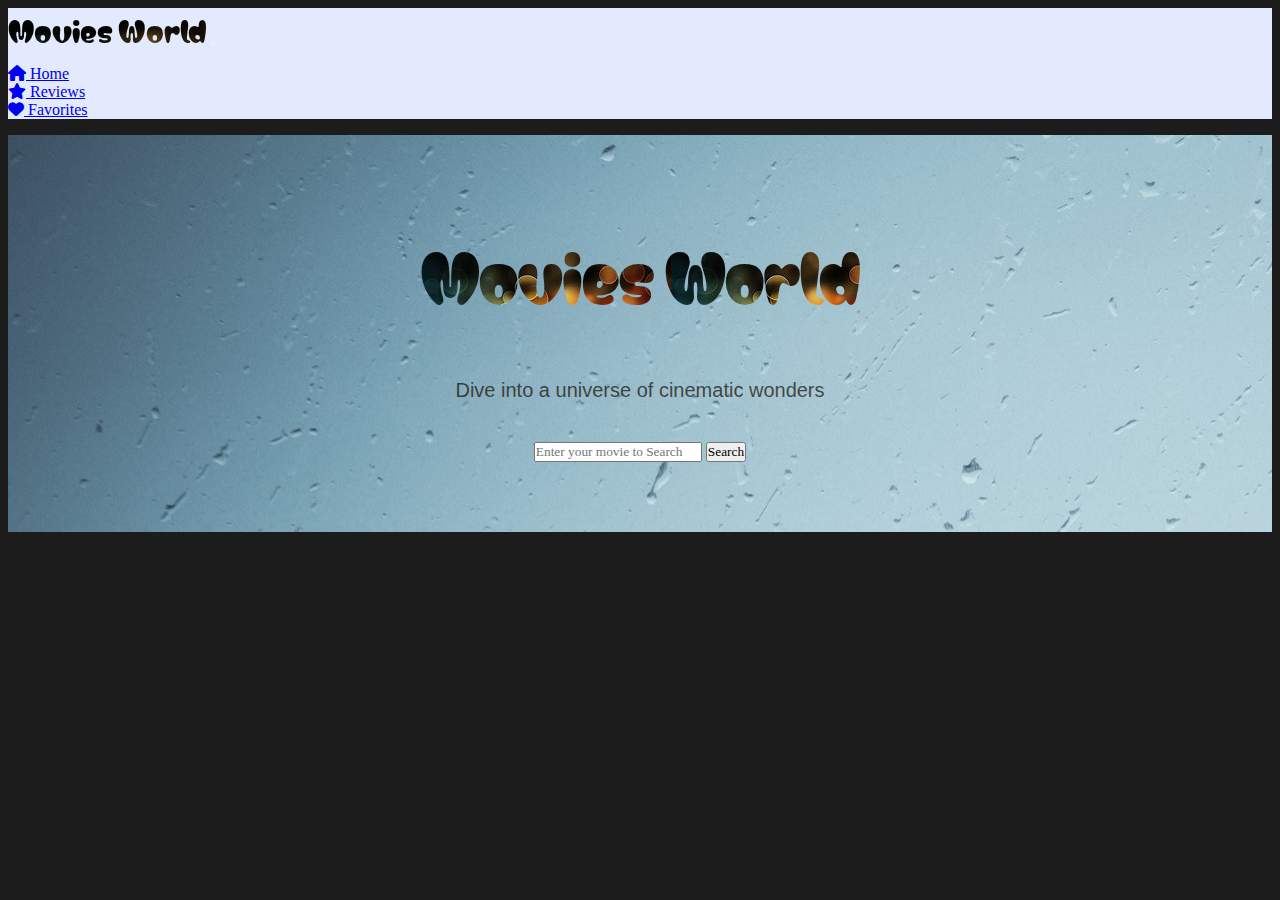
<file: index.html>
<!DOCTYPE html>
<html lang="en">
<head>
    <meta charset="UTF-8">
    <meta name="viewport" content="width=device-width, initial-scale=1.0">
    <link rel="icon" href="img/logo.png">
    <link rel="stylesheet" href="style.css">
    <link rel="preconnect" href="https://fonts.googleapis.com">
    <link rel="preconnect" href="https://fonts.gstatic.com" crossorigin>
    <link href="https://fonts.googleapis.com/css2?family=Matemasie&display=swap" rel="stylesheet">
    <link href="https://cdn.jsdelivr.net/npm/bootstrap@5.0.2/dist/css/bootstrap.min.css" rel="stylesheet"
        integrity="sha384-EVSTQN3/azprG1Anm3QDgpJLIm9Nao0Yz1ztcQTwFspd3yD65VohhpuuCOmLASjC" crossorigin="anonymous">
    <link rel="stylesheet" href="https://cdnjs.cloudflare.com/ajax/libs/font-awesome/6.0.0-beta3/css/all.min.css">
    <title>Movies</title>
</head>
<body >
    <section>
        <nav class="navbar navbar-light navbar-expand-lg fixed-top" style="background-color: #e3eafd;">
            <div class="container-fluid">
              <a class="navbar-brand movieLogo" href="#">Movies World</a>
              <button class="navbar-toggler" type="button" data-bs-toggle="collapse" data-bs-target="#navbarTogglerDemo02" aria-controls="navbarTogglerDemo02" aria-expanded="false" aria-label="Toggle navigation">
                <span class="navbar-toggler-icon"></span>
              </button>
              <div class="collapse navbar-collapse" id="navbarTogglerDemo02">
                <ul class="navbar-nav ms-auto mb-2 mb-lg-0">
                  <li class="nav-item">
                    <a class="nav-link active" aria-current="page" href="#">
                        <i class="fas fa-home"></i> Home
                    </a>
                  </li>
                  <li class="nav-item">
                    <a class="nav-link" href="reviews.html">
                        <i class="fas fa-star"></i> Reviews
                    </a>
                  </li>
                  <li class="nav-item">
                    <a class="nav-link" href="favorites.html">
                        <i class="fas fa-heart"></i> Favorites
                    </a>
                  </li>
                </ul>
              </div>
            </div>
          </nav>
    </section>
    <div class="container-fluid" id="main_container">
        <h1 id="movie_title">Movies World</h1>
        <p id="description">Dive into a universe of cinematic wonders</p>
        <form class="d-flex">
            <input class="form-control me-2" type="search" id="Search_input" placeholder="Enter your movie to Search" aria-label="Search">
            <button class="btn btn-outline-dark" id="search_btn" type="submit">Search</button>
        </form>
    </div>
    <div class="container-fluid" id="movieCards">
        <div class="row">
            
        </div>
    </div>

    <script src="https://cdn.jsdelivr.net/npm/bootstrap@5.0.2/dist/js/bootstrap.bundle.min.js"
        integrity="sha384-MrcW6ZMFYlzcLA8Nl+NtUVF0sA7MsXsP1UyJoMp4YLEuNSfAP+JcXn/tWtIaxVXM"
        crossorigin="anonymous"></script>
    <script src="script.js"></script>
</body>
</html>
</file>
<file: style.css>
* {
    box-sizing: border-box;
    font-family: 'Times New Roman', Times, serif;
    padding: 0;
    /* background-color: black; */
}

#main_container {
    display: flex;
    flex-direction: column;
    color: black;
    background-image: url(img/background.avif);
    align-items: center;
    justify-content: center;
}

#movie_title{
    font-family: "Matemasie", sans-serif;
    font-style: normal;
    margin-top: 90px;
    background-color: #2f8d46;
    background-image: url("img/text.jpg");
    background-repeat: repeat;
    -webkit-background-clip: text;
    -webkit-text-fill-color: transparent;
    font-size: 62px;
    font-weight: bold;
    font-weight: 800;
}
.movieLogo {
    font-family: "Matemasie", sans-serif;
    background-color: #2f8d46;
    background-image: url("img/text.jpg");
    background-repeat: repeat;
    -webkit-background-clip: text;
    -webkit-text-fill-color: transparent;
    font-size: 28px;
    font-weight: bold;
    font-weight: 400;

}
@media (max-width:465px){
    #movie_title{
        font-family: "Matemasie", sans-serif;
        font-style: normal;
        margin-top: 50px;
        align-items: center;
        background-color: #2f8d46;
        background-image: url("img/bg.avif");
        background-repeat: repeat;
        -webkit-background-clip: text;
        -webkit-text-fill-color: transparent;
        font-size: 40px;
        font-weight: bold;
        font-weight: 600; 
    } 
    #description{
       font-size: 14px; 
    }

    
}

#description {
    margin-top: 20px;
    font-family: 'Trebuchet MS', 'Lucida Sans Unicode', 'Lucida Grande', 'Lucida Sans', Arial, sans-serif;
    font-size: 20px; 
    color: rgba(19, 12, 1, 0.705);
}

@media (max-width:465px){
    #movie_title{
        font-family: "Matemasie", sans-serif;
        font-style: normal;
        margin-top: 80px;
        /* margin-top: 20px; */
        align-items: center;
        background-color: #2f8d46;
        background-image: url("img/bg.avif");
        background-repeat: repeat;
        -webkit-background-clip: text;
        -webkit-text-fill-color: transparent;
        font-size: 40px;
        font-weight: bold;
        font-weight: 600; 
    } 
    #description{
       font-size: 18px; 
    }

    
}

#Search_input,
#search_btn {
    margin-top: 20px;
    max-width: 600px;
    margin-bottom: 70px;
}

#movieCards{
    margin-top: 50px;
}
.movieCard {
    background: linear-gradient(135deg, #1f1c2c, #32b8da); 
    border: none;
    /* max-width: 300px; */
    /* max-height: 450px; */
    border-radius: 15px;
    box-shadow: 0 10px 20px rgba(0, 0, 0, 0.5); 
    transition: transform 0.3s ease, box-shadow 0.3s ease;
    overflow: hidden;
}

.movieCard:hover {
    transform: scale(1.05); 
    box-shadow: 0 15px 30px rgba(0, 0, 0, 0.7); 
}

.moviePoster {
    border-radius: 10px;    
    /* max-width: 300px; */
    /* max-height: 100px; */
    /* object-fit: cover; */
    box-shadow: 0 5px 15px rgba(0, 0, 0, 0.3);
    transition: transform 0.3s ease;
    margin-bottom: 50px;
}

.moviePoster:hover {
    transform: scale(1.1); 
}

.card-title {
    font-family: 'Poppins', sans-serif;
    font-weight: bold;
    font-size: 1.25rem;
    margin-top: 20px;
    color: #FFF;
}

.card-text {
    font-family: 'Roboto', sans-serif;
    font-size: 0.95rem;
    color: #DDD; 
}

#movieImg {
    max-width: 100%;
    border-radius: 10px;
}
#rating-title{
    color: #FFF;
    font-size: 1.4rem;
    font-weight: 400;
    /* margin-bottom: 20px; */
}
.stars{
    display: flex;
    flex-direction: row-reverse;
    justify-content: center;
    margin-bottom: 20px;
}
.stars label{
    font-size: 1.8rem;
    color:gold;
    cursor: pointer;
}
.stars input[type="radio"]{
    display: none;
}
.stars input[type="radio"]:Checked ~ label{
    color: red;
} 
.stars label:hover,
.stars label:hover~label{
    color:blue;
}
.ratingValueAfter{
    color: #FFF;
    font-size: 1.4rem;
    font-weight: 400;
    /* margin-bottom: 20px; */
}

#no-favorite{
   color: white;
   margin-top: 25px;
   font-size: 24px;
   text-align: center;
   font-family:'Lucida Sans', 'Lucida Sans Regular', 'Lucida Grande', 'Lucida Sans Unicode', Geneva, Verdana, sans-serif;
}
#close-mark{
    color: red;
    font-size: 30px;
    border: none;
    /* padding: 10px 10px 10px 10px; */
    /* border-radius: 50%; */
    /* background-color: #1f1c2c; */
}
.myModal{
    background-color: black;
    /* display: flex; */
    /* justify-content: center; */
    /* align-items: center; */
    /* height: 100%; */
}
.modal-title{
    font-family: 'Lucida Sans', 'Lucida Sans Regular', 'Lucida Grande', 'Lucida Sans Unicode', Geneva, Verdana, sans-serif;
    color: rgb(230, 13, 13);
}
.review-text{
    /* max-width: 600px; */
    /* max-height: 700px; */
    width: 100%;
    height: 100%;
    font-family: 'Times New Roman', Times, serif;
    /* text-align: start; */
    color: #DDD;
    border-radius: 10px;
    background-color: black;
}
@media (max-width=400px) {
    .modal-title{
        font-size: 8px;
    } 
}

/* \\styling for review page\\ */
body {
    background-color: #1c1c1c;
    font-family: 'Arial', sans-serif;
    color: #f8f9fa;
}

#reviewsCards {
    display: flex;
    flex-wrap: wrap;
    justify-content: center;
    gap: 1rem;
    padding: 2rem;
}

.reviewCard {
    background-color: #2c2c2c;
    border: 1px solid #444;
    border-radius: 8px;
    max-width: 300px;
    box-shadow: 0 4px 6px rgba(0, 0, 0, 0.1);
    transition: transform 0.2s;
}

.reviewCard:hover {
    transform: translateY(-5px);
}

.reviewCard .card-body {
    padding: 1.5rem;
}
.reviewCard .card-title {
    font-size: 1.25rem;
    font-weight: bold;
    color: #ff5733;
    margin-bottom: 0.75rem;
}

.reviewCard .card-text {
    font-size: 1rem;
    margin-bottom: 0.75rem;
    color: #312eee;
}

#no-reviews {
    font-size: 1.2rem;
    font-weight: bold;
    color: #ff5733;
    margin-top: 2rem;
    text-align: center;
}
</file>
